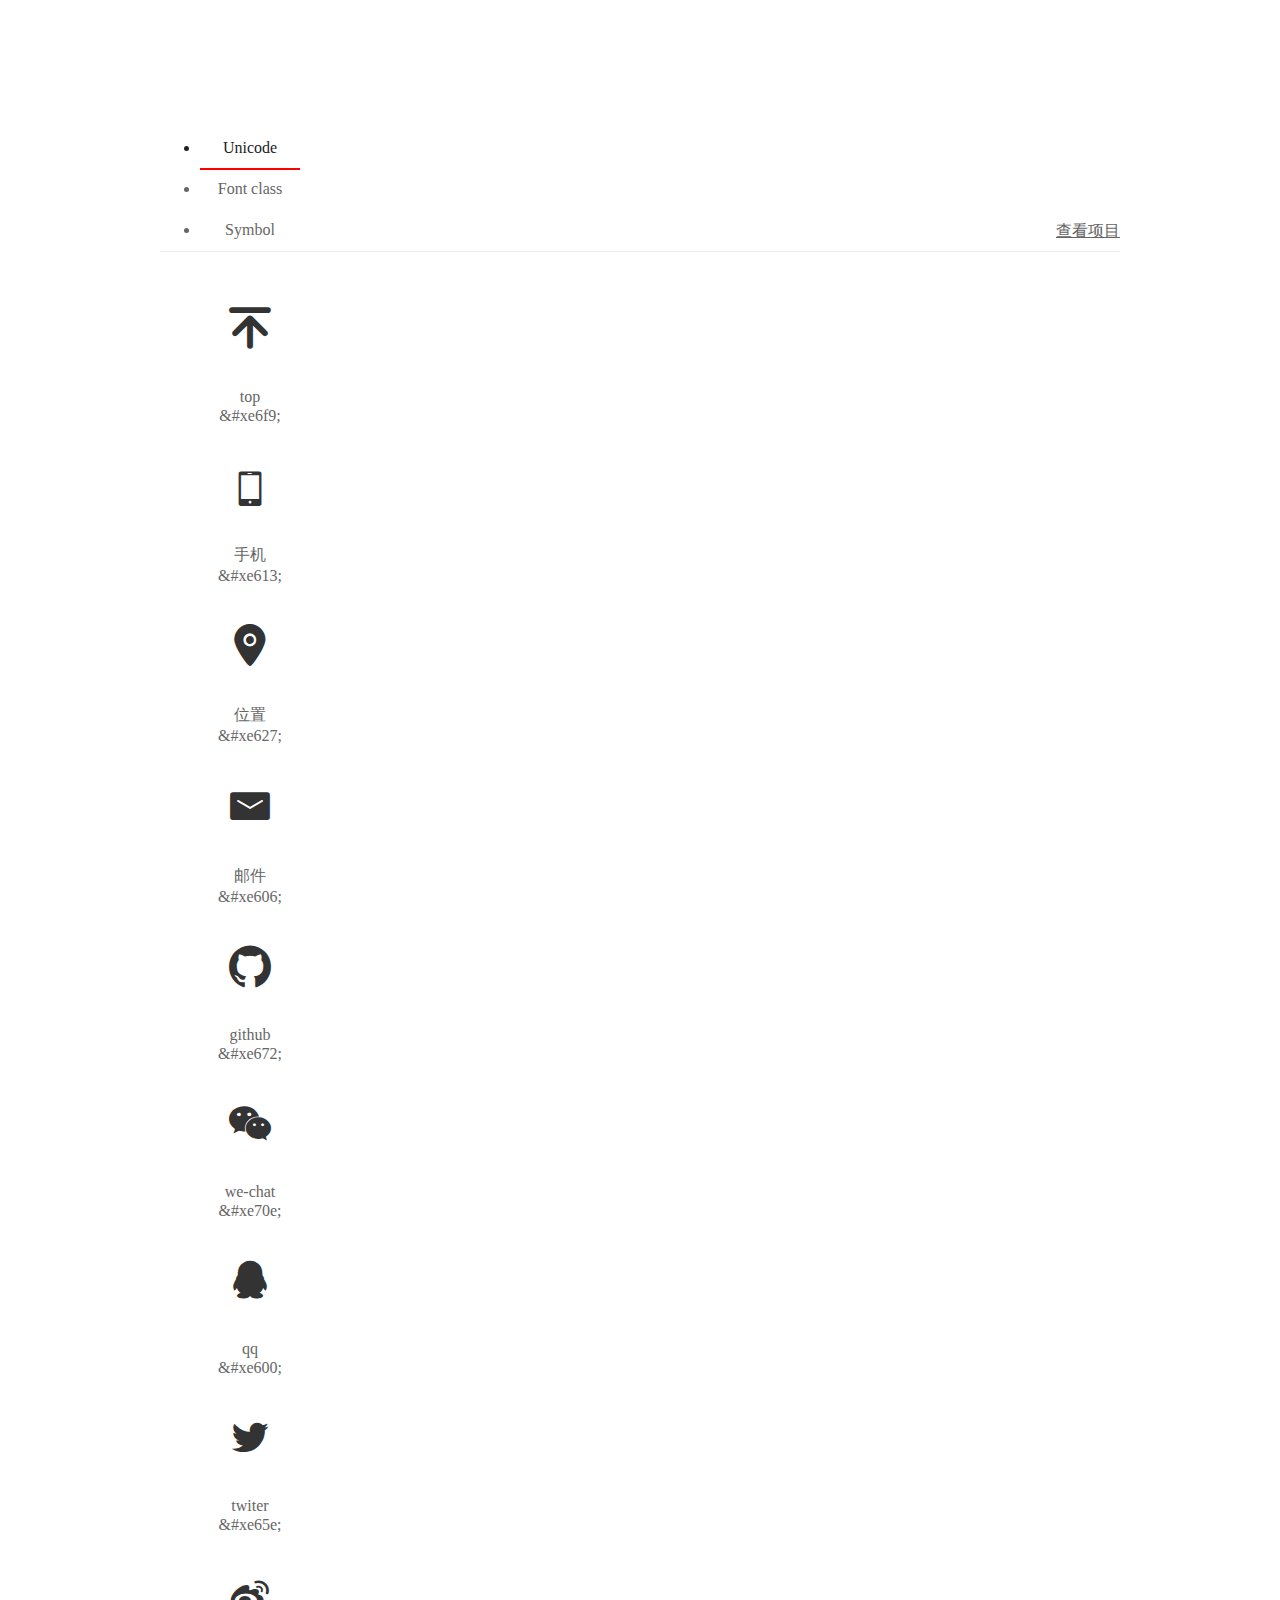
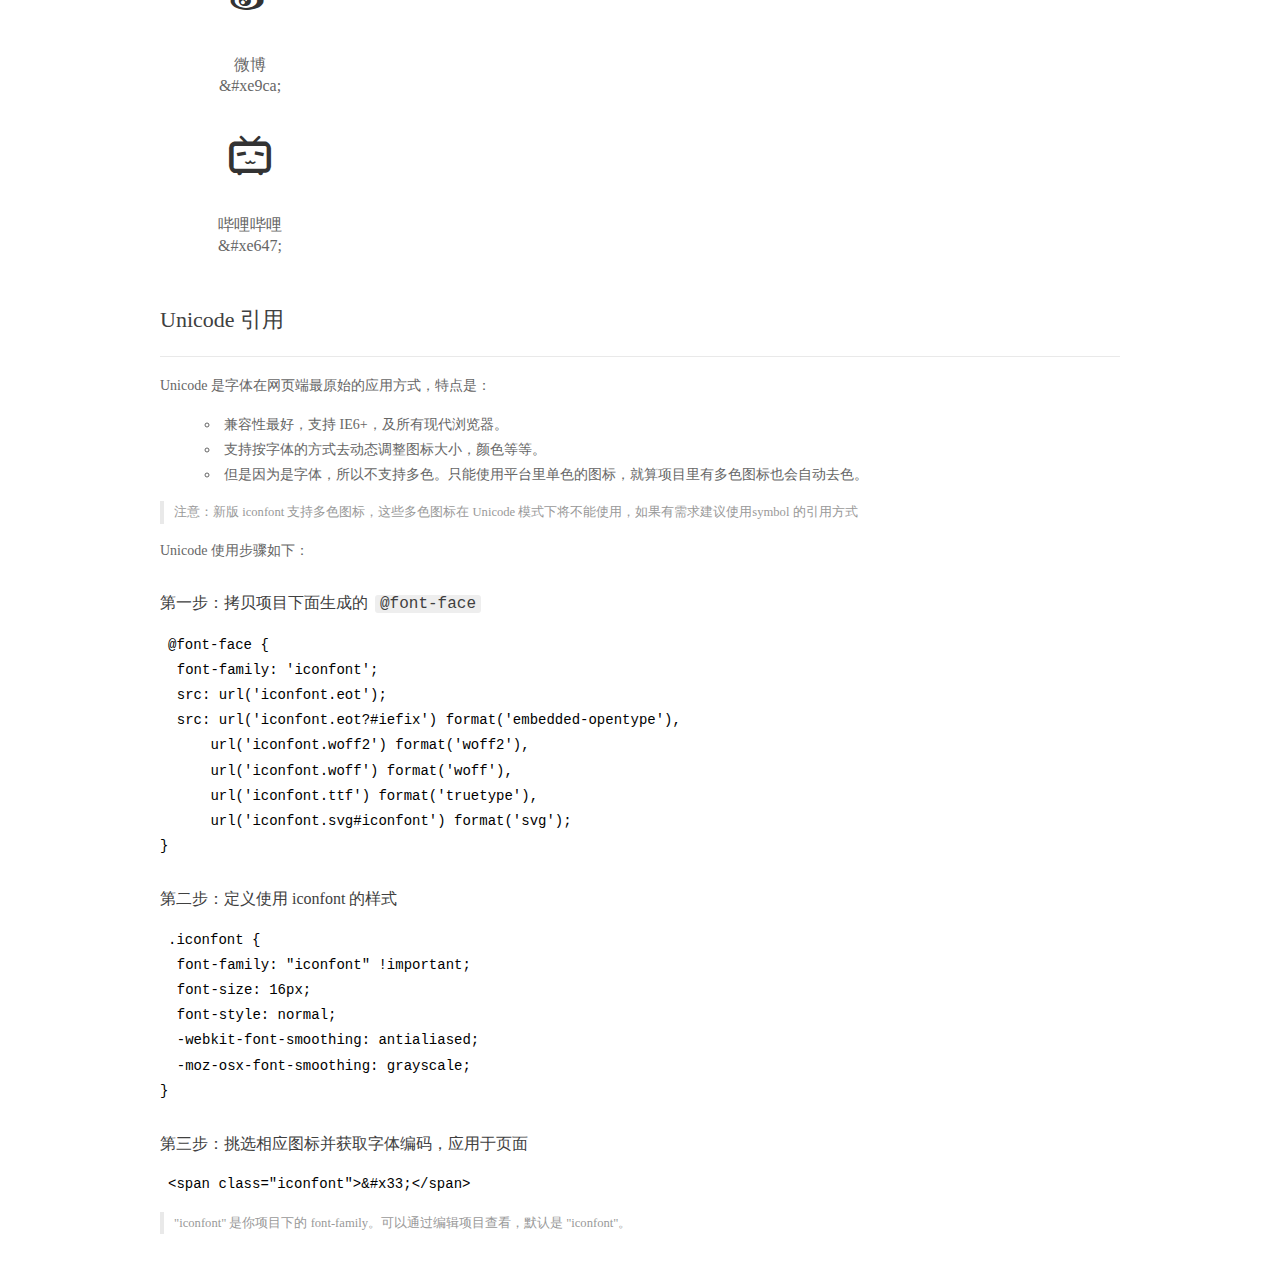
<file: font/demo_index.html>
<!DOCTYPE html>
<html>
<head>
  <meta charset="utf-8"/>
  <title>IconFont Demo</title>
  <link rel="shortcut icon" href="https://img.alicdn.com/tps/i4/TB1_oz6GVXXXXaFXpXXJDFnIXXX-64-64.ico" type="image/x-icon"/>
  <link rel="stylesheet" href="https://g.alicdn.com/thx/cube/1.3.2/cube.min.css">
  <link rel="stylesheet" href="demo.css">
  <link rel="stylesheet" href="iconfont.css">
  <script src="iconfont.js"></script>
  <!-- jQuery -->
  <script src="https://a1.alicdn.com/oss/uploads/2018/12/26/7bfddb60-08e8-11e9-9b04-53e73bb6408b.js"></script>
  <!-- 代码高亮 -->
  <script src="https://a1.alicdn.com/oss/uploads/2018/12/26/a3f714d0-08e6-11e9-8a15-ebf944d7534c.js"></script>
</head>
<body>
  <div class="main">
    <h1 class="logo"><a href="https://www.iconfont.cn/" title="iconfont 首页" target="_blank">&#xe86b;</a></h1>
    <div class="nav-tabs">
      <ul id="tabs" class="dib-box">
        <li class="dib active"><span>Unicode</span></li>
        <li class="dib"><span>Font class</span></li>
        <li class="dib"><span>Symbol</span></li>
      </ul>
      
      <a href="https://www.iconfont.cn/manage/index?manage_type=myprojects&projectId=1981129" target="_blank" class="nav-more">查看项目</a>
      
    </div>
    <div class="tab-container">
      <div class="content unicode" style="display: block;">
          <ul class="icon_lists dib-box">
          
            <li class="dib">
              <span class="icon iconfont">&#xe6f9;</span>
                <div class="name">top</div>
                <div class="code-name">&amp;#xe6f9;</div>
              </li>
          
            <li class="dib">
              <span class="icon iconfont">&#xe613;</span>
                <div class="name">手机</div>
                <div class="code-name">&amp;#xe613;</div>
              </li>
          
            <li class="dib">
              <span class="icon iconfont">&#xe627;</span>
                <div class="name">位置</div>
                <div class="code-name">&amp;#xe627;</div>
              </li>
          
            <li class="dib">
              <span class="icon iconfont">&#xe606;</span>
                <div class="name">邮件</div>
                <div class="code-name">&amp;#xe606;</div>
              </li>
          
            <li class="dib">
              <span class="icon iconfont">&#xe672;</span>
                <div class="name">github</div>
                <div class="code-name">&amp;#xe672;</div>
              </li>
          
            <li class="dib">
              <span class="icon iconfont">&#xe70e;</span>
                <div class="name">we-chat</div>
                <div class="code-name">&amp;#xe70e;</div>
              </li>
          
            <li class="dib">
              <span class="icon iconfont">&#xe600;</span>
                <div class="name">qq</div>
                <div class="code-name">&amp;#xe600;</div>
              </li>
          
            <li class="dib">
              <span class="icon iconfont">&#xe65e;</span>
                <div class="name">twiter</div>
                <div class="code-name">&amp;#xe65e;</div>
              </li>
          
            <li class="dib">
              <span class="icon iconfont">&#xe9ca;</span>
                <div class="name">微博</div>
                <div class="code-name">&amp;#xe9ca;</div>
              </li>
          
            <li class="dib">
              <span class="icon iconfont">&#xe647;</span>
                <div class="name">哔哩哔哩</div>
                <div class="code-name">&amp;#xe647;</div>
              </li>
          
          </ul>
          <div class="article markdown">
          <h2 id="unicode-">Unicode 引用</h2>
          <hr>

          <p>Unicode 是字体在网页端最原始的应用方式，特点是：</p>
          <ul>
            <li>兼容性最好，支持 IE6+，及所有现代浏览器。</li>
            <li>支持按字体的方式去动态调整图标大小，颜色等等。</li>
            <li>但是因为是字体，所以不支持多色。只能使用平台里单色的图标，就算项目里有多色图标也会自动去色。</li>
          </ul>
          <blockquote>
            <p>注意：新版 iconfont 支持多色图标，这些多色图标在 Unicode 模式下将不能使用，如果有需求建议使用symbol 的引用方式</p>
          </blockquote>
          <p>Unicode 使用步骤如下：</p>
          <h3 id="-font-face">第一步：拷贝项目下面生成的 <code>@font-face</code></h3>
<pre><code class="language-css"
>@font-face {
  font-family: 'iconfont';
  src: url('iconfont.eot');
  src: url('iconfont.eot?#iefix') format('embedded-opentype'),
      url('iconfont.woff2') format('woff2'),
      url('iconfont.woff') format('woff'),
      url('iconfont.ttf') format('truetype'),
      url('iconfont.svg#iconfont') format('svg');
}
</code></pre>
          <h3 id="-iconfont-">第二步：定义使用 iconfont 的样式</h3>
<pre><code class="language-css"
>.iconfont {
  font-family: "iconfont" !important;
  font-size: 16px;
  font-style: normal;
  -webkit-font-smoothing: antialiased;
  -moz-osx-font-smoothing: grayscale;
}
</code></pre>
          <h3 id="-">第三步：挑选相应图标并获取字体编码，应用于页面</h3>
<pre>
<code class="language-html"
>&lt;span class="iconfont"&gt;&amp;#x33;&lt;/span&gt;
</code></pre>
          <blockquote>
            <p>"iconfont" 是你项目下的 font-family。可以通过编辑项目查看，默认是 "iconfont"。</p>
          </blockquote>
          </div>
      </div>
      <div class="content font-class">
        <ul class="icon_lists dib-box">
          
          <li class="dib">
            <span class="icon iconfont icon-top"></span>
            <div class="name">
              top
            </div>
            <div class="code-name">.icon-top
            </div>
          </li>
          
          <li class="dib">
            <span class="icon iconfont icon-shouji-copy-copy"></span>
            <div class="name">
              手机
            </div>
            <div class="code-name">.icon-shouji-copy-copy
            </div>
          </li>
          
          <li class="dib">
            <span class="icon iconfont icon-weizhi"></span>
            <div class="name">
              位置
            </div>
            <div class="code-name">.icon-weizhi
            </div>
          </li>
          
          <li class="dib">
            <span class="icon iconfont icon-youjian"></span>
            <div class="name">
              邮件
            </div>
            <div class="code-name">.icon-youjian
            </div>
          </li>
          
          <li class="dib">
            <span class="icon iconfont icon-github"></span>
            <div class="name">
              github
            </div>
            <div class="code-name">.icon-github
            </div>
          </li>
          
          <li class="dib">
            <span class="icon iconfont icon-we-chat"></span>
            <div class="name">
              we-chat
            </div>
            <div class="code-name">.icon-we-chat
            </div>
          </li>
          
          <li class="dib">
            <span class="icon iconfont icon-qq"></span>
            <div class="name">
              qq
            </div>
            <div class="code-name">.icon-qq
            </div>
          </li>
          
          <li class="dib">
            <span class="icon iconfont icon-twiter"></span>
            <div class="name">
              twiter
            </div>
            <div class="code-name">.icon-twiter
            </div>
          </li>
          
          <li class="dib">
            <span class="icon iconfont icon-weibo"></span>
            <div class="name">
              微博
            </div>
            <div class="code-name">.icon-weibo
            </div>
          </li>
          
          <li class="dib">
            <span class="icon iconfont icon-bilibili"></span>
            <div class="name">
              哔哩哔哩
            </div>
            <div class="code-name">.icon-bilibili
            </div>
          </li>
          
        </ul>
        <div class="article markdown">
        <h2 id="font-class-">font-class 引用</h2>
        <hr>

        <p>font-class 是 Unicode 使用方式的一种变种，主要是解决 Unicode 书写不直观，语意不明确的问题。</p>
        <p>与 Unicode 使用方式相比，具有如下特点：</p>
        <ul>
          <li>兼容性良好，支持 IE8+，及所有现代浏览器。</li>
          <li>相比于 Unicode 语意明确，书写更直观。可以很容易分辨这个 icon 是什么。</li>
          <li>因为使用 class 来定义图标，所以当要替换图标时，只需要修改 class 里面的 Unicode 引用。</li>
          <li>不过因为本质上还是使用的字体，所以多色图标还是不支持的。</li>
        </ul>
        <p>使用步骤如下：</p>
        <h3 id="-fontclass-">第一步：引入项目下面生成的 fontclass 代码：</h3>
<pre><code class="language-html">&lt;link rel="stylesheet" href="./iconfont.css"&gt;
</code></pre>
        <h3 id="-">第二步：挑选相应图标并获取类名，应用于页面：</h3>
<pre><code class="language-html">&lt;span class="iconfont icon-xxx"&gt;&lt;/span&gt;
</code></pre>
        <blockquote>
          <p>"
            iconfont" 是你项目下的 font-family。可以通过编辑项目查看，默认是 "iconfont"。</p>
        </blockquote>
      </div>
      </div>
      <div class="content symbol">
          <ul class="icon_lists dib-box">
          
            <li class="dib">
                <svg class="icon svg-icon" aria-hidden="true">
                  <use xlink:href="#icon-top"></use>
                </svg>
                <div class="name">top</div>
                <div class="code-name">#icon-top</div>
            </li>
          
            <li class="dib">
                <svg class="icon svg-icon" aria-hidden="true">
                  <use xlink:href="#icon-shouji-copy-copy"></use>
                </svg>
                <div class="name">手机</div>
                <div class="code-name">#icon-shouji-copy-copy</div>
            </li>
          
            <li class="dib">
                <svg class="icon svg-icon" aria-hidden="true">
                  <use xlink:href="#icon-weizhi"></use>
                </svg>
                <div class="name">位置</div>
                <div class="code-name">#icon-weizhi</div>
            </li>
          
            <li class="dib">
                <svg class="icon svg-icon" aria-hidden="true">
                  <use xlink:href="#icon-youjian"></use>
                </svg>
                <div class="name">邮件</div>
                <div class="code-name">#icon-youjian</div>
            </li>
          
            <li class="dib">
                <svg class="icon svg-icon" aria-hidden="true">
                  <use xlink:href="#icon-github"></use>
                </svg>
                <div class="name">github</div>
                <div class="code-name">#icon-github</div>
            </li>
          
            <li class="dib">
                <svg class="icon svg-icon" aria-hidden="true">
                  <use xlink:href="#icon-we-chat"></use>
                </svg>
                <div class="name">we-chat</div>
                <div class="code-name">#icon-we-chat</div>
            </li>
          
            <li class="dib">
                <svg class="icon svg-icon" aria-hidden="true">
                  <use xlink:href="#icon-qq"></use>
                </svg>
                <div class="name">qq</div>
                <div class="code-name">#icon-qq</div>
            </li>
          
            <li class="dib">
                <svg class="icon svg-icon" aria-hidden="true">
                  <use xlink:href="#icon-twiter"></use>
                </svg>
                <div class="name">twiter</div>
                <div class="code-name">#icon-twiter</div>
            </li>
          
            <li class="dib">
                <svg class="icon svg-icon" aria-hidden="true">
                  <use xlink:href="#icon-weibo"></use>
                </svg>
                <div class="name">微博</div>
                <div class="code-name">#icon-weibo</div>
            </li>
          
            <li class="dib">
                <svg class="icon svg-icon" aria-hidden="true">
                  <use xlink:href="#icon-bilibili"></use>
                </svg>
                <div class="name">哔哩哔哩</div>
                <div class="code-name">#icon-bilibili</div>
            </li>
          
          </ul>
          <div class="article markdown">
          <h2 id="symbol-">Symbol 引用</h2>
          <hr>

          <p>这是一种全新的使用方式，应该说这才是未来的主流，也是平台目前推荐的用法。相关介绍可以参考这篇<a href="">文章</a>
            这种用法其实是做了一个 SVG 的集合，与另外两种相比具有如下特点：</p>
          <ul>
            <li>支持多色图标了，不再受单色限制。</li>
            <li>通过一些技巧，支持像字体那样，通过 <code>font-size</code>, <code>color</code> 来调整样式。</li>
            <li>兼容性较差，支持 IE9+，及现代浏览器。</li>
            <li>浏览器渲染 SVG 的性能一般，还不如 png。</li>
          </ul>
          <p>使用步骤如下：</p>
          <h3 id="-symbol-">第一步：引入项目下面生成的 symbol 代码：</h3>
<pre><code class="language-html">&lt;script src="./iconfont.js"&gt;&lt;/script&gt;
</code></pre>
          <h3 id="-css-">第二步：加入通用 CSS 代码（引入一次就行）：</h3>
<pre><code class="language-html">&lt;style&gt;
.icon {
  width: 1em;
  height: 1em;
  vertical-align: -0.15em;
  fill: currentColor;
  overflow: hidden;
}
&lt;/style&gt;
</code></pre>
          <h3 id="-">第三步：挑选相应图标并获取类名，应用于页面：</h3>
<pre><code class="language-html">&lt;svg class="icon" aria-hidden="true"&gt;
  &lt;use xlink:href="#icon-xxx"&gt;&lt;/use&gt;
&lt;/svg&gt;
</code></pre>
          </div>
      </div>

    </div>
  </div>
  <script>
  $(document).ready(function () {
      $('.tab-container .content:first').show()

      $('#tabs li').click(function (e) {
        var tabContent = $('.tab-container .content')
        var index = $(this).index()

        if ($(this).hasClass('active')) {
          return
        } else {
          $('#tabs li').removeClass('active')
          $(this).addClass('active')

          tabContent.hide().eq(index).fadeIn()
        }
      })
    })
  </script>
</body>
</html>
</file>
<file: font/demo.css>
/* Logo 字体 */
@font-face {
  font-family: "iconfont logo";
  src: url('https://at.alicdn.com/t/font_985780_km7mi63cihi.eot?t=1545807318834');
  src: url('https://at.alicdn.com/t/font_985780_km7mi63cihi.eot?t=1545807318834#iefix') format('embedded-opentype'),
    url('https://at.alicdn.com/t/font_985780_km7mi63cihi.woff?t=1545807318834') format('woff'),
    url('https://at.alicdn.com/t/font_985780_km7mi63cihi.ttf?t=1545807318834') format('truetype'),
    url('https://at.alicdn.com/t/font_985780_km7mi63cihi.svg?t=1545807318834#iconfont') format('svg');
}

.logo {
  font-family: "iconfont logo";
  font-size: 160px;
  font-style: normal;
  -webkit-font-smoothing: antialiased;
  -moz-osx-font-smoothing: grayscale;
}

/* tabs */
.nav-tabs {
  position: relative;
}

.nav-tabs .nav-more {
  position: absolute;
  right: 0;
  bottom: 0;
  height: 42px;
  line-height: 42px;
  color: #666;
}

#tabs {
  border-bottom: 1px solid #eee;
}

#tabs li {
  cursor: pointer;
  width: 100px;
  height: 40px;
  line-height: 40px;
  text-align: center;
  font-size: 16px;
  border-bottom: 2px solid transparent;
  position: relative;
  z-index: 1;
  margin-bottom: -1px;
  color: #666;
}


#tabs .active {
  border-bottom-color: #f00;
  color: #222;
}

.tab-container .content {
  display: none;
}

/* 页面布局 */
.main {
  padding: 30px 100px;
  width: 960px;
  margin: 0 auto;
}

.main .logo {
  color: #333;
  text-align: left;
  margin-bottom: 30px;
  line-height: 1;
  height: 110px;
  margin-top: -50px;
  overflow: hidden;
  *zoom: 1;
}

.main .logo a {
  font-size: 160px;
  color: #333;
}

.helps {
  margin-top: 40px;
}

.helps pre {
  padding: 20px;
  margin: 10px 0;
  border: solid 1px #e7e1cd;
  background-color: #fffdef;
  overflow: auto;
}

.icon_lists {
  width: 100% !important;
  overflow: hidden;
  *zoom: 1;
}

.icon_lists li {
  width: 100px;
  margin-bottom: 10px;
  margin-right: 20px;
  text-align: center;
  list-style: none !important;
  cursor: default;
}

.icon_lists li .code-name {
  line-height: 1.2;
}

.icon_lists .icon {
  display: block;
  height: 100px;
  line-height: 100px;
  font-size: 42px;
  margin: 10px auto;
  color: #333;
  -webkit-transition: font-size 0.25s linear, width 0.25s linear;
  -moz-transition: font-size 0.25s linear, width 0.25s linear;
  transition: font-size 0.25s linear, width 0.25s linear;
}

.icon_lists .icon:hover {
  font-size: 100px;
}

.icon_lists .svg-icon {
  /* 通过设置 font-size 来改变图标大小 */
  width: 1em;
  /* 图标和文字相邻时，垂直对齐 */
  vertical-align: -0.15em;
  /* 通过设置 color 来改变 SVG 的颜色/fill */
  fill: currentColor;
  /* path 和 stroke 溢出 viewBox 部分在 IE 下会显示
      normalize.css 中也包含这行 */
  overflow: hidden;
}

.icon_lists li .name,
.icon_lists li .code-name {
  color: #666;
}

/* markdown 样式 */
.markdown {
  color: #666;
  font-size: 14px;
  line-height: 1.8;
}

.highlight {
  line-height: 1.5;
}

.markdown img {
  vertical-align: middle;
  max-width: 100%;
}

.markdown h1 {
  color: #404040;
  font-weight: 500;
  line-height: 40px;
  margin-bottom: 24px;
}

.markdown h2,
.markdown h3,
.markdown h4,
.markdown h5,
.markdown h6 {
  color: #404040;
  margin: 1.6em 0 0.6em 0;
  font-weight: 500;
  clear: both;
}

.markdown h1 {
  font-size: 28px;
}

.markdown h2 {
  font-size: 22px;
}

.markdown h3 {
  font-size: 16px;
}

.markdown h4 {
  font-size: 14px;
}

.markdown h5 {
  font-size: 12px;
}

.markdown h6 {
  font-size: 12px;
}

.markdown hr {
  height: 1px;
  border: 0;
  background: #e9e9e9;
  margin: 16px 0;
  clear: both;
}

.markdown p {
  margin: 1em 0;
}

.markdown>p,
.markdown>blockquote,
.markdown>.highlight,
.markdown>ol,
.markdown>ul {
  width: 80%;
}

.markdown ul>li {
  list-style: circle;
}

.markdown>ul li,
.markdown blockquote ul>li {
  margin-left: 20px;
  padding-left: 4px;
}

.markdown>ul li p,
.markdown>ol li p {
  margin: 0.6em 0;
}

.markdown ol>li {
  list-style: decimal;
}

.markdown>ol li,
.markdown blockquote ol>li {
  margin-left: 20px;
  padding-left: 4px;
}

.markdown code {
  margin: 0 3px;
  padding: 0 5px;
  background: #eee;
  border-radius: 3px;
}

.markdown strong,
.markdown b {
  font-weight: 600;
}

.markdown>table {
  border-collapse: collapse;
  border-spacing: 0px;
  empty-cells: show;
  border: 1px solid #e9e9e9;
  width: 95%;
  margin-bottom: 24px;
}

.markdown>table th {
  white-space: nowrap;
  color: #333;
  font-weight: 600;
}

.markdown>table th,
.markdown>table td {
  border: 1px solid #e9e9e9;
  padding: 8px 16px;
  text-align: left;
}

.markdown>table th {
  background: #F7F7F7;
}

.markdown blockquote {
  font-size: 90%;
  color: #999;
  border-left: 4px solid #e9e9e9;
  padding-left: 0.8em;
  margin: 1em 0;
}

.markdown blockquote p {
  margin: 0;
}

.markdown .anchor {
  opacity: 0;
  transition: opacity 0.3s ease;
  margin-left: 8px;
}

.markdown .waiting {
  color: #ccc;
}

.markdown h1:hover .anchor,
.markdown h2:hover .anchor,
.markdown h3:hover .anchor,
.markdown h4:hover .anchor,
.markdown h5:hover .anchor,
.markdown h6:hover .anchor {
  opacity: 1;
  display: inline-block;
}

.markdown>br,
.markdown>p>br {
  clear: both;
}


.hljs {
  display: block;
  background: white;
  padding: 0.5em;
  color: #333333;
  overflow-x: auto;
}

.hljs-comment,
.hljs-meta {
  color: #969896;
}

.hljs-string,
.hljs-variable,
.hljs-template-variable,
.hljs-strong,
.hljs-emphasis,
.hljs-quote {
  color: #df5000;
}

.hljs-keyword,
.hljs-selector-tag,
.hljs-type {
  color: #a71d5d;
}

.hljs-literal,
.hljs-symbol,
.hljs-bullet,
.hljs-attribute {
  color: #0086b3;
}

.hljs-section,
.hljs-name {
  color: #63a35c;
}

.hljs-tag {
  color: #333333;
}

.hljs-title,
.hljs-attr,
.hljs-selector-id,
.hljs-selector-class,
.hljs-selector-attr,
.hljs-selector-pseudo {
  color: #795da3;
}

.hljs-addition {
  color: #55a532;
  background-color: #eaffea;
}

.hljs-deletion {
  color: #bd2c00;
  background-color: #ffecec;
}

.hljs-link {
  text-decoration: underline;
}

/* 代码高亮 */
/* PrismJS 1.15.0
https://prismjs.com/download.html#themes=prism&languages=markup+css+clike+javascript */
/**
 * prism.js default theme for JavaScript, CSS and HTML
 * Based on dabblet (http://dabblet.com)
 * @author Lea Verou
 */
code[class*="language-"],
pre[class*="language-"] {
  color: black;
  background: none;
  text-shadow: 0 1px white;
  font-family: Consolas, Monaco, 'Andale Mono', 'Ubuntu Mono', monospace;
  text-align: left;
  white-space: pre;
  word-spacing: normal;
  word-break: normal;
  word-wrap: normal;
  line-height: 1.5;

  -moz-tab-size: 4;
  -o-tab-size: 4;
  tab-size: 4;

  -webkit-hyphens: none;
  -moz-hyphens: none;
  -ms-hyphens: none;
  hyphens: none;
}

pre[class*="language-"]::-moz-selection,
pre[class*="language-"] ::-moz-selection,
code[class*="language-"]::-moz-selection,
code[class*="language-"] ::-moz-selection {
  text-shadow: none;
  background: #b3d4fc;
}

pre[class*="language-"]::selection,
pre[class*="language-"] ::selection,
code[class*="language-"]::selection,
code[class*="language-"] ::selection {
  text-shadow: none;
  background: #b3d4fc;
}

@media print {

  code[class*="language-"],
  pre[class*="language-"] {
    text-shadow: none;
  }
}

/* Code blocks */
pre[class*="language-"] {
  padding: 1em;
  margin: .5em 0;
  overflow: auto;
}

:not(pre)>code[class*="language-"],
pre[class*="language-"] {
  background: #f5f2f0;
}

/* Inline code */
:not(pre)>code[class*="language-"] {
  padding: .1em;
  border-radius: .3em;
  white-space: normal;
}

.token.comment,
.token.prolog,
.token.doctype,
.token.cdata {
  color: slategray;
}

.token.punctuation {
  color: #999;
}

.namespace {
  opacity: .7;
}

.token.property,
.token.tag,
.token.boolean,
.token.number,
.token.constant,
.token.symbol,
.token.deleted {
  color: #905;
}

.token.selector,
.token.attr-name,
.token.string,
.token.char,
.token.builtin,
.token.inserted {
  color: #690;
}

.token.operator,
.token.entity,
.token.url,
.language-css .token.string,
.style .token.string {
  color: #9a6e3a;
  background: hsla(0, 0%, 100%, .5);
}

.token.atrule,
.token.attr-value,
.token.keyword {
  color: #07a;
}

.token.function,
.token.class-name {
  color: #DD4A68;
}

.token.regex,
.token.important,
.token.variable {
  color: #e90;
}

.token.important,
.token.bold {
  font-weight: bold;
}

.token.italic {
  font-style: italic;
}

.token.entity {
  cursor: help;
}
</file>
<file: font/iconfont.css>
@font-face {font-family: "iconfont";
  src: url('iconfont.eot?t=1596424602781'); /* IE9 */
  src: url('iconfont.eot?t=1596424602781#iefix') format('embedded-opentype'), /* IE6-IE8 */
  url('[data-uri]') format('woff2'),
  url('iconfont.woff?t=1596424602781') format('woff'),
  url('iconfont.ttf?t=1596424602781') format('truetype'), /* chrome, firefox, opera, Safari, Android, iOS 4.2+ */
  url('iconfont.svg?t=1596424602781#iconfont') format('svg'); /* iOS 4.1- */
}

.iconfont {
  font-family: "iconfont" !important;
  font-size: 16px;
  font-style: normal;
  -webkit-font-smoothing: antialiased;
  -moz-osx-font-smoothing: grayscale;
}

.icon-top:before {
  content: "\e6f9";
}

.icon-shouji-copy-copy:before {
  content: "\e613";
}

.icon-weizhi:before {
  content: "\e627";
}

.icon-youjian:before {
  content: "\e606";
}

.icon-github:before {
  content: "\e672";
}

.icon-we-chat:before {
  content: "\e70e";
}

.icon-qq:before {
  content: "\e600";
}

.icon-twiter:before {
  content: "\e65e";
}

.icon-weibo:before {
  content: "\e9ca";
}

.icon-bilibili:before {
  content: "\e647";
}
</file>
